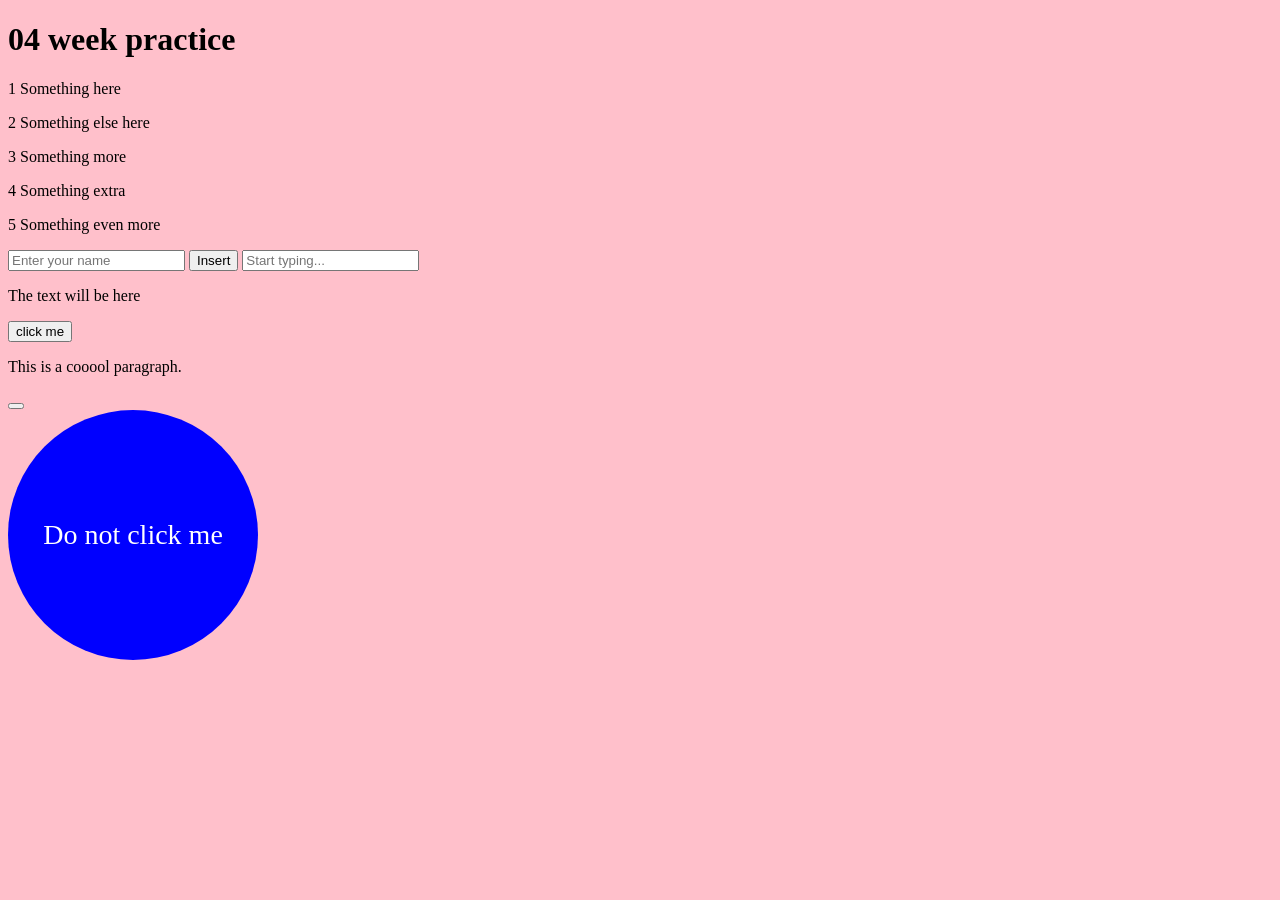
<file: 04_week/basic_DOM1/index.html>
<!DOCTYPE html>
<html lang="en">
<head>
    <meta charset="UTF-8">
    <meta name="viewport" content="width=device-width, initial-scale=1.0">
    <link rel="stylesheet" href="style.css">
    <title>04 week practice</title>

</head>
<body>
    <h1>04 week practice</h1>
    <p>1 Something here</p>
    <p>2 Something else here</p>
    <p>3 Something more</p>
    <p>4 Something extra</p>
    <p>5 Something even more</p>
    
    <!--input button-->
    <input type="text" id="username" placeholder="Enter your name"/>
    <button id="insertBtn">Insert</button>

    <!--live input-->
    <input type="text" id="liveOutput" placeholder="Start typing..." />
    <p id="liveOutput"></p>
    <p>The text will be here</p>

    <!--Click me button-->
    <button onclick="myFunction()">click me</button>

    <p id="content">This is a cooool paragraph. </p>

    <button onclick="changeText()"></button>
    <div onclick="myFunction()"class="circle">Do not click me</div>
    
    <script scr="main.js"></script>
</body>
</html>
</file>
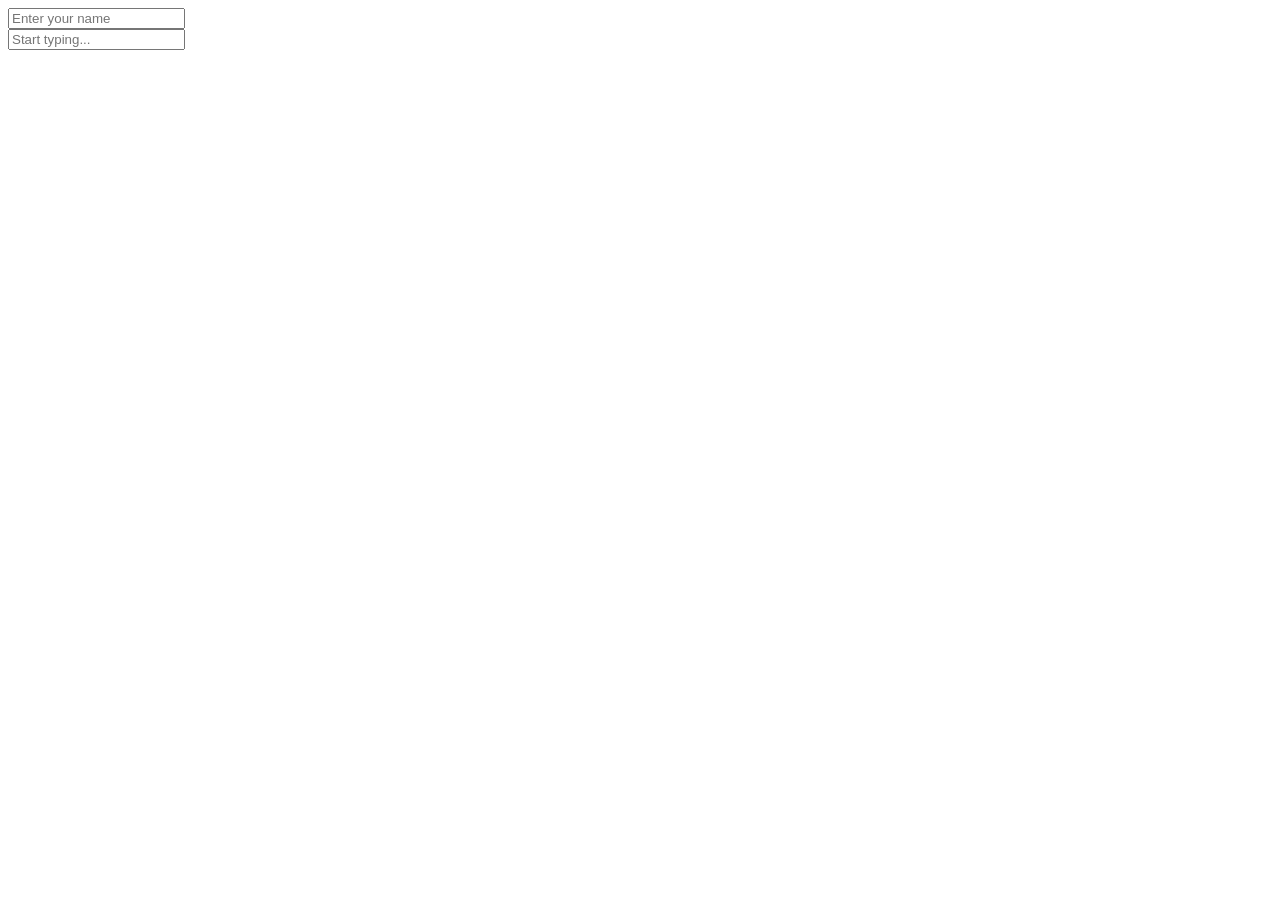
<file: 04_week/basic_DOM3/index.html>
<!DOCTYPE html>
<html lang="en">
<head>
    <meta charset="UTF-8">
    <meta name="viewport" content="width=device-width, initial-scale=1.0">
    <title>Basic DOM3</title>
</head>
<body>

    <!--showing the input-->
    <input type="text" id="username" placeholder="Enter your name"/>
    <div id="displayText"></div>

    <!--listening in real time-->
    <input type="text" id="liveInput" placeholder="Start typing..." />
    <p id="liveOutput"></p>

</body>
</html>
</file>
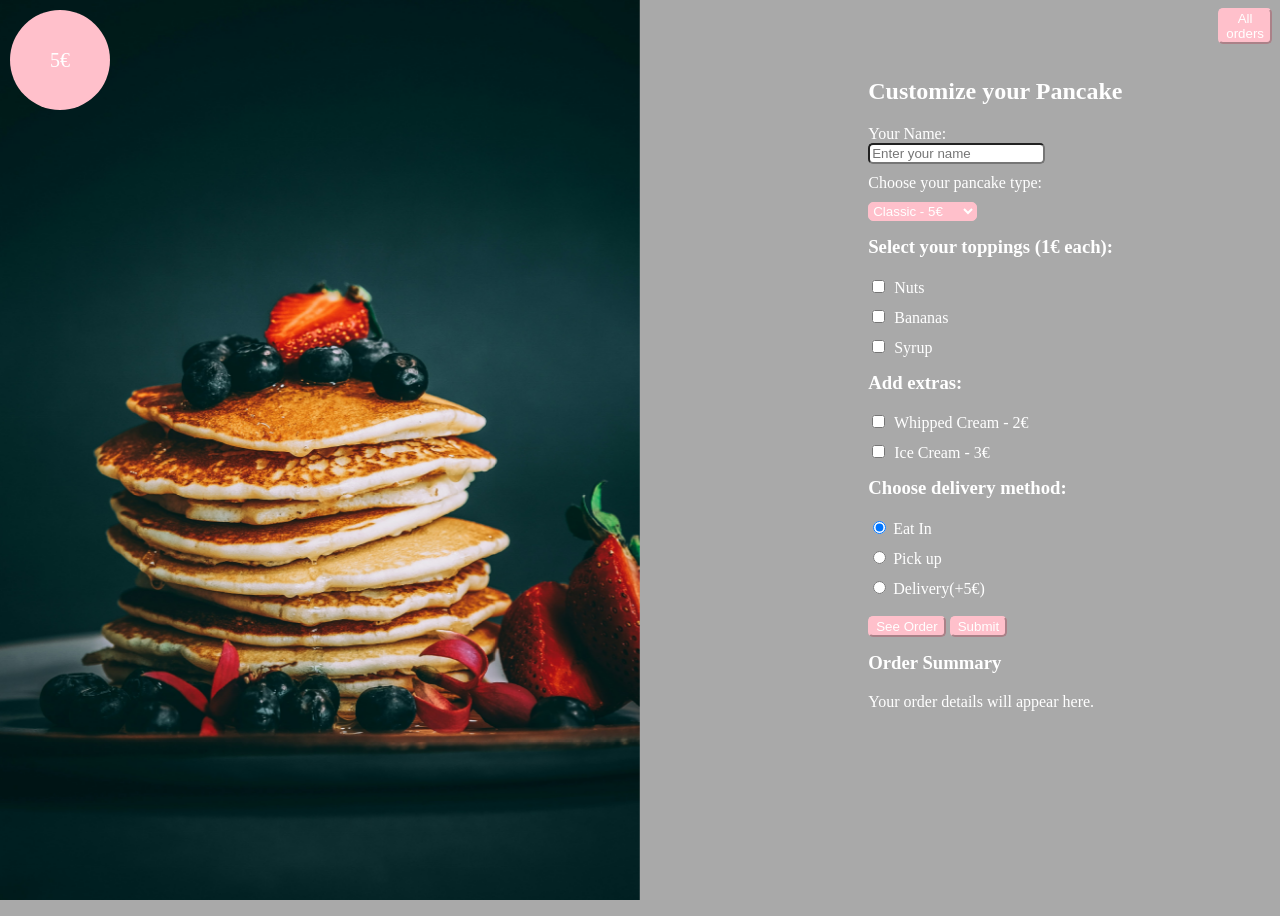
<file: 05_week/pancake_attempt2/index.html>
<!DOCTYPE html>
<html lang="en">
<head>
    <meta charset="UTF-8">
    <meta name="viewport" content="width=device-width, initial-scale=1.0">
    <title>Pancake Maker</title>
    <link rel="stylesheet" href="style.css">
</head>
<body>
    <div class="container">
        <div class="image-container">
            <img src="pancake.jpeg" alt="Delicious pancakes" class="positioned-image">
            <div class="price-banner"><span id="totalPriceDisplay">5€</span></div>
        </div>

    </div>

    <div class="form-container">
    <h2> Customize your Pancake</h2>

    <form id="pancakeForm">
        <!--Customer Name-->
        <div>
            <label for="customerName">Your Name:</label>
        <input type="text" id="customerName" placeholder="Enter your name" />
        </div>
        

        <!--Making the Pancake-->
            <label for="type">Choose your pancake type:</label>
                <select id="type">
                    <option data-price="5">Classic - 5€</option>
                    <option data-price="6">Chocolate - 6€</option>
                    <option data-price="7">Blueberry -7€</option>
                </select>
    
        <!-- Toppings -->
         <h3>Select your toppings (1€ each):</h3>
         <div>
            <label><input type="checkbox" class="topping" value="Nuts" data-price="1" /> Nuts</label>
        </div>
         
        <div>
            <label><input type="checkbox" class="topping" value="Bananas" data-price="1" /> Bananas</label>
        </div>

        <div>
            <label><input type="checkbox" class="topping" value="Syrup" data-price="1" /> Syrup</label>
        </div>

        <!-- Extras -->
         <h3>Add extras:</h3>
         <div>
            <label><input type="checkbox" class="extra" value="Whipped Cream" data-price="2" /> Whipped Cream - 2€</label>
        </div>
         
        <div>
            <label><input type="checkbox" class="extra" value="Ice Cream" data-price="1" /> Ice Cream - 3€</label>
        </div>

        <!-- Delivery Method -->
         <h3>Choose delivery method:</h3>
         <div>
            <label>
                <input 
                    type="radio" 
                    name="delivery" 
                    class="delivery"
                    value="Eat in" 
                    data-price="0" 
                    checked/>
                    Eat In
                </label>
        </div>
         
            <label>
                <input 
                    type="radio" 
                    name="delivery" 
                    class="delivery"
                    value="Pick up" 
                    data-price="0" />
                    Pick up
                </label>
        <div>
            <label>
                <input 
                    type="radio" 
                    name="delivery" 
                    class="delivery" 
                    value="Delivered"
                    data-price="5" />
                    Delivery(+5€)
            </label>
        </div><br>

          
          <!-- See Order Button -->
           <button type="button" id="seeOrder">See Order</button>
           
            <!-- Submit button-->
           <button type="button" id="submit">Submit</button><br>
    </form>

        <!-- Order Summary Display -->
        <div id="orderSummary">
            <h3>Order Summary</h3>
            <p id="summaryText">Your order details will appear here.</p>
        </div>
    </div>
    </div>
</div>
<button type="button" id="allOrders">All orders</button>
<script src="main.js" ></script>

</body>
</html>
</file>
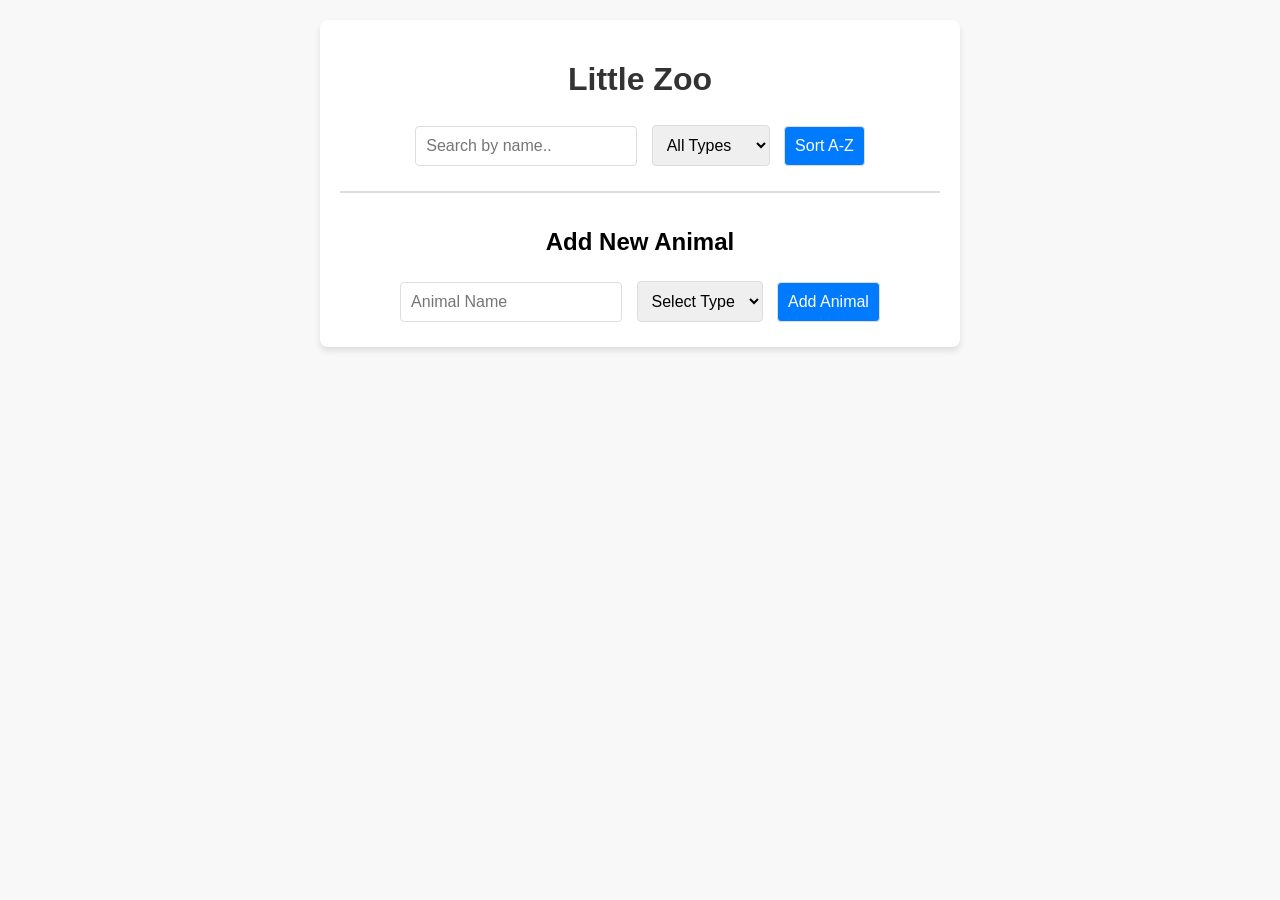
<file: 06_week/little_zoo/index.html>
<!DOCTYPE html>
<html lang="en">
<head>
    <meta charset="UTF-8">
    <meta name="viewport" content="width=device-width, initial-scale=1.0">
    <title>Little Zoo</title>
    <link rel="stylesheet" href="style.css" />
    <script src="main.js" defer></script>
</head>
<body>
    <div class="container">
        <h1>Little Zoo</h1>

        <!-- Search and filter section-->
         <div class="controls">
            <input type="text" id="searchAnimal" placeholder="Search by name.."/>
            <select id="filterType">
                <option value="All">All Types</option>
                <option value="Mammal">Mammal</option>
                <option value="Bird">Birds</option>
                <option value="Reptile">Reptile</option>
                <option value="Amphibian">Amphibian</option>
                <option value="Fish">Fish</option>
            </select>
            <button id="sortAnimals">Sort A-Z</button>
         </div>

         <!-- Animals list display-->
          <ul id="animalList"></ul>

          <!-- Add new animal form -->
           <div class="add-animal">
            <h2>Add New Animal</h2>
            <input type="text" id="newAnimalName" placeholder="Animal Name" />
            <select id="newAnimalType">
                <option value="" disabled selected>Select Type</option>
                <option value="Mammal">Mammal</option>
                <option value="Bird">Bird</option>
                <option value="Reptile">Reptile</option>
                <option value="Amphibian">Amphibian</option>
                <option value="Fish">Fish</option>
            </select>
            <button id="addAnimal">Add Animal</button>
           </div>
    </div>
</body>
</html>
</file>
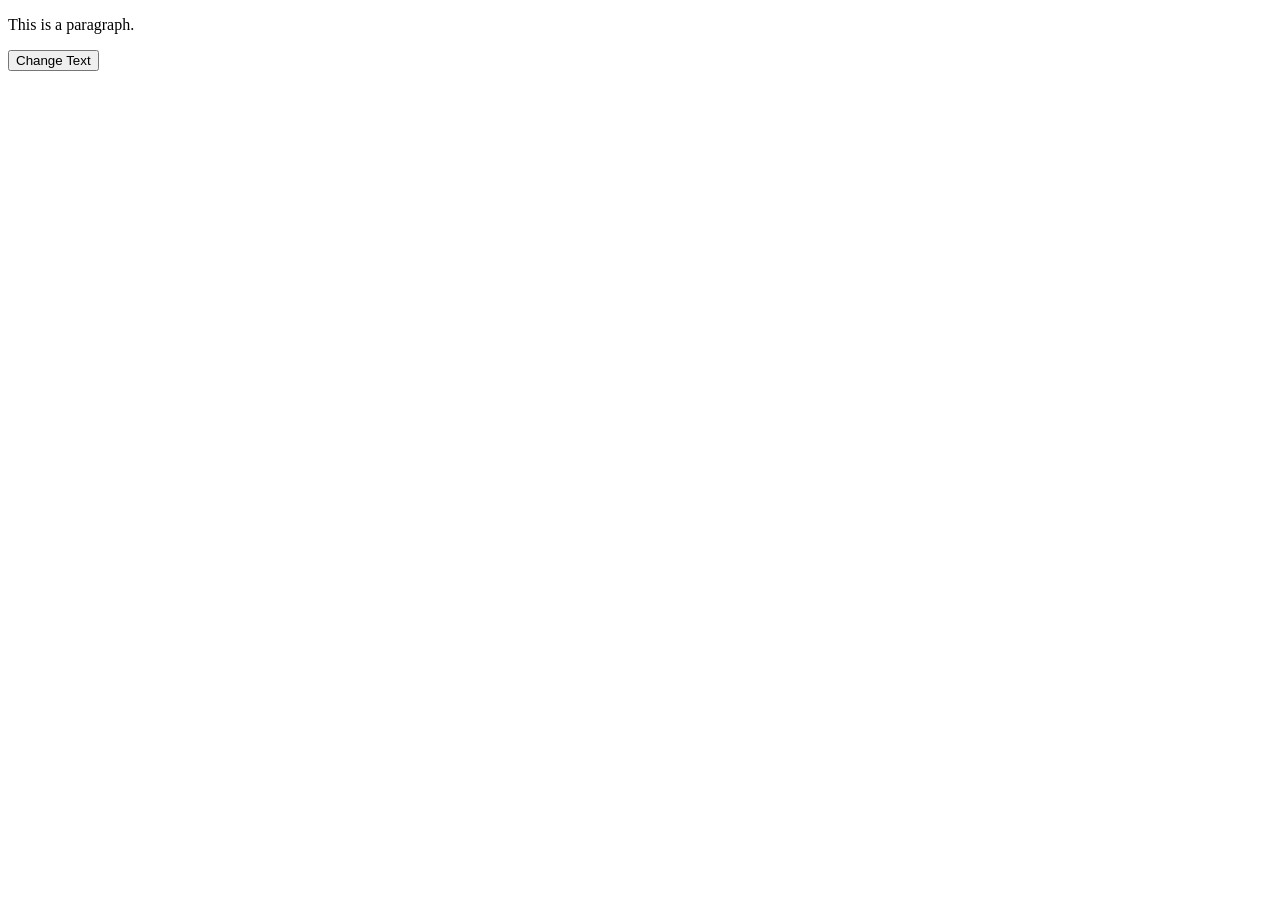
<file: 04_week/basic_DOM/basic_DOM1/index.html>
<!DOCTYPE html>
<html lang="en">
  <head>
    <meta charset="UTF-8" />
    <meta name="viewport" content="width=device-width, initial-scale=1.0" />
    <title>Basic DOM 1</title>
  </head>
  <body>
    <p id="content">This is a paragraph.</p>
    <button id="changeText">Change Text</button>
    <script src="main.js"></script>
  </body>
</html>
</file>
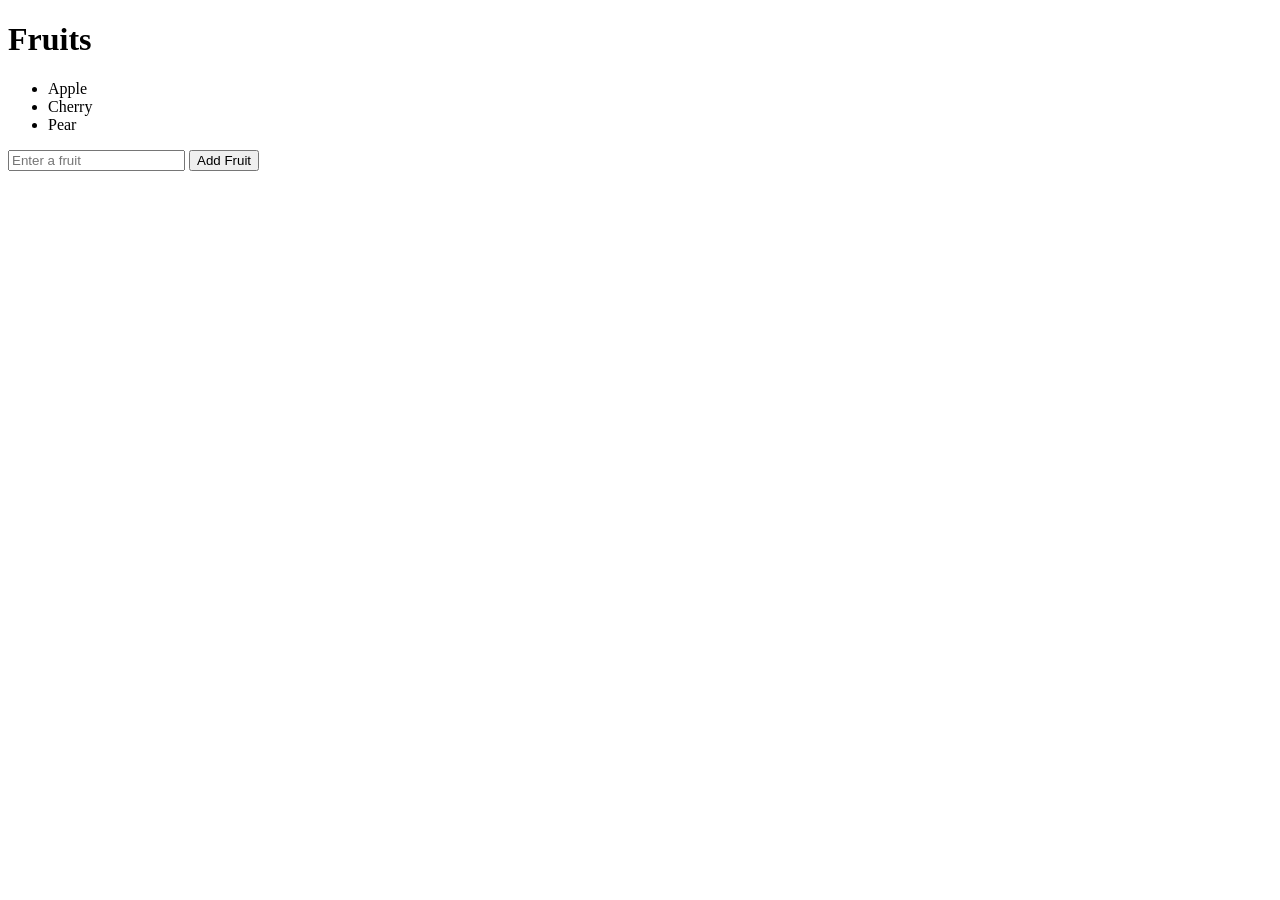
<file: 04_week/basic_DOM/basic_DOM2/index.html>
<!DOCTYPE html>
<html lang="en">
<head>
    <meta charset="UTF-8">
    <meta name="viewport" content="width=device-width, initial-scale=1.0">
    <title>Basic DOM 2</title>
</head>
<body>
    <h1>Fruits</h1>
    <ul id="fruitList">
        <li>Apple</li>
        <li>Cherry</li>
        <li>Pear</li>
    </ul>
    <input type="text" id="fruitInput" placeholder="Enter a fruit" />
    <button id="addFruitBtn">Add Fruit</button>
    <script src="main.js"></script>

</body>
</html>
</file>
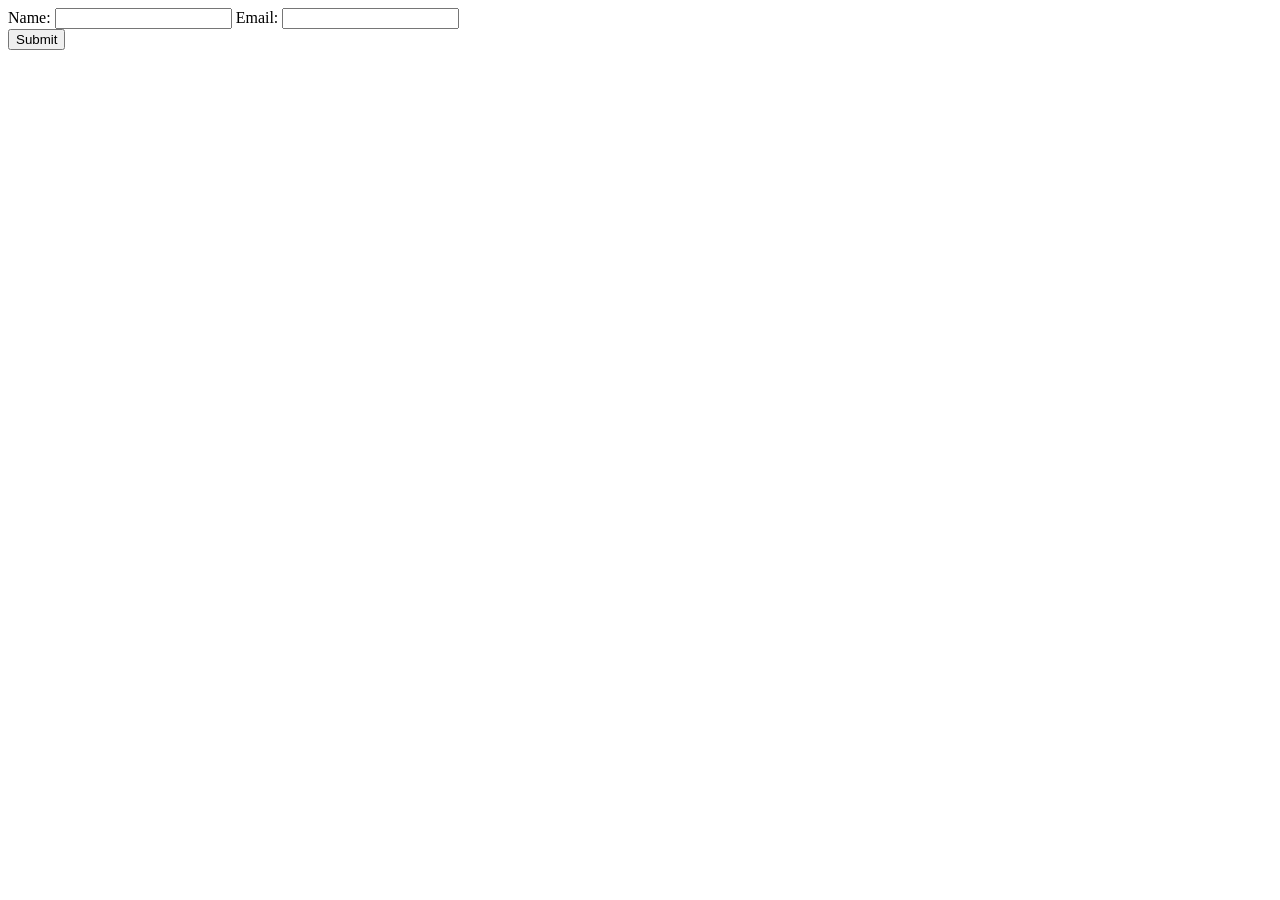
<file: 04_week/basic_DOM/basic_DOM6/index.html>
<!DOCTYPE html>
<html lang="en">
<head>
    <meta charset="UTF-8">
    <meta name="viewport" content="width=device-width, initial-scale=1.0">
    <title>Basic DOM 6</title>
</head>
<body>
    <form id="form">
        <label id="name">Name: </label>
        <input type="text" id="nameInput">
    
        <label id="email">Email: </label>
        <input type="text" id="emailInput">
        <div>
            <button id="submit">Submit</button>
        </div>
    </form>

    <script src="main.js"></script>
</body>
</html>
</file>
<file: 04_week/basic_DOM1/style.css>
body    {
    background-color: pink;
}

.circle {
    height: 250px;
    width: 250px;
    background-color: blue;
    border-radius: 50%;
    display: flex;
    justify-content: center;
    align-items: center;
    color: white;
    font-size: 28px;
}
</file>
<file: 05_week/pancake_attempt2/style.css>
body{
    background-color: darkgray;
    top: 10;
    /* text-align: right ; */
    color: white;
    font-family:fantasy;
    display: flex;
    justify-content: center;
    align-items: flex-start;
}

.container {
    display: flex;
    align-items: stretch;
    width: 100%;
    min-height: 100vh;
    align-items: flex-start;
    justify-content: center;
}

.image-container {
    position: relative;
    flex: 1;
    min-width: 300px;
}

.image-container img {
    object-fit: cover;
    width: 100%;
    height: 100%;
    position: fixed;
    top: 0;
    left: 0;
    width: 50%;
    z-index: -1;
}

.form-container {
    flex: 1;
    padding: 50px;
    min-width: 300px;
    margin-left: 5%;
}

.positioned-image{
    width: 60vw;
    height: 50vw;
    position: absolute;
    left: 0;
}

.price-banner{
    position: fixed;
    border-radius: 50%;
    background-color: pink;
    height: 100px;
    width: 100px;
    align-items: center;
    color: white;
    font-size: 20px;
    display: flex;
    justify-content: center;
    left: 10px;
    top: 10px;
}

h3{
    margin-top: 15px;
}

input[type="checkbox"]{
    margin-right: 5px;
    border-radius: 50px;
}

select,
label{
    display:block;
    margin-top: 10px;
}

:placeholder-shown{
    border-radius: 5px;
}

select, button{
    border-color: pink;
    color: white;
    background-color: pink;
    border-radius: 5px;
}


.topping:checked{
    border-color: pink;
    background-color: pink;
    border-radius: 5px;
}

.delivery:checked{
    background-color: pink;
}
</file>
<file: 06_week/little_zoo/style.css>
body{
    font-family: Arial, sans-serif;
    background-color: #f8f8f8;
    text-align: center;
    margin:0;
    padding: 20px;
}

/*Main Container*/
.container{
    width: 80%;
    max-width: 600px;
    margin: auto;
    background: white;
    padding: 20px;
    box-shadow: 0px 4px 6px rgba(0, 0, 0, 0.1);
    border-radius: 8px;
}

h1{
    color: #333;
}

/* Controls (Search, filter, sort)*/
.controls {
    margin-bottom: 15px;
}

input,
select,
button{
    padding: 10px;
    margin: 5px;
    border: 1px solid #ddd;
    border-radius: 4px;
    font-size: 16px;
}

button{
    background-color: #007bff;
    color: white;
    cursor: pointer;
}

button:hover{
    background-color: #0056b3;
}

/*Animal List */
#animalList {
    list-style-type: none;
    padding: 0;
}

#animalList li{
    background-color: #fff;
    margin: 8px 0;
    padding: 5px 8px;
    cursor: pointer;
}

.remove-btn:hover{
    background-color: #c82333;
}

/*Add New Animal Form */
.add-animal {
    margin-top: 20px;
    padding-top: 15px;
    border-top: 2px solid #ddd
}
</file>
